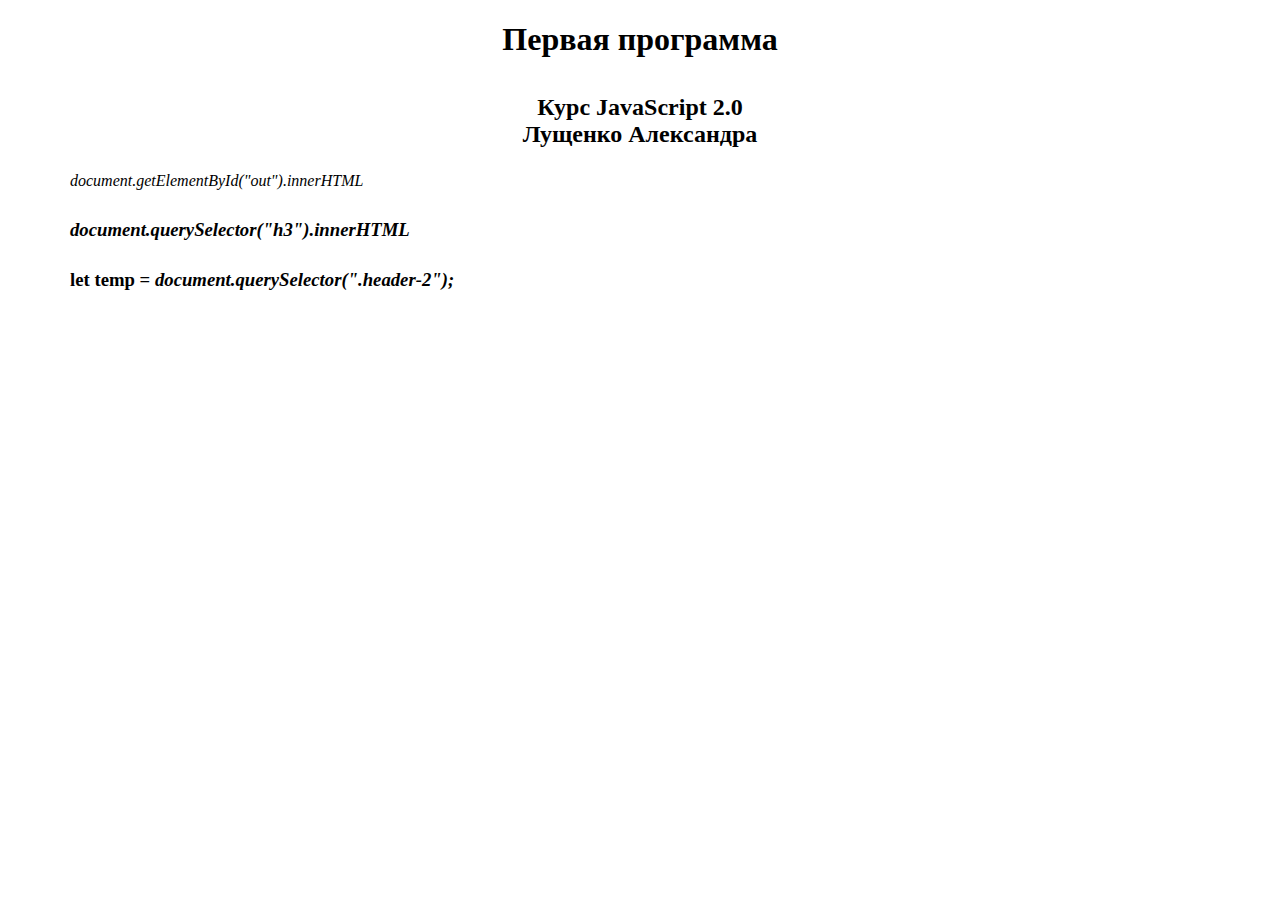
<file: 01 Пишем первую программу/index.html>
<!DOCTYPE html>
<html lang="ru">
<head>
<meta charset="UTF-8">
  <meta name="viewport" content="width=device-width, initial-scale=1.0">
  <link rel="stylesheet" href="./css/style.css">
  <link rel="shortcut icon" href="./commerce_labels.ico" type="image/x-icon">
  <title>Первая программа</title>
</head>
<body>

  <div class="container">
    <header>
      <h1>Первая программа</h1>
      <h2>Курс JavaScript 2.0 <br>Лущенко Александра</h2>
    </header>
    <div id="out">XXX</div>
    <h3 class="header">Hello</h3>
    <h3 class="header-2">header-2</h3>
  </div>
  
  <script src="./js/script.js"></script>
</body>
</html>
</file>
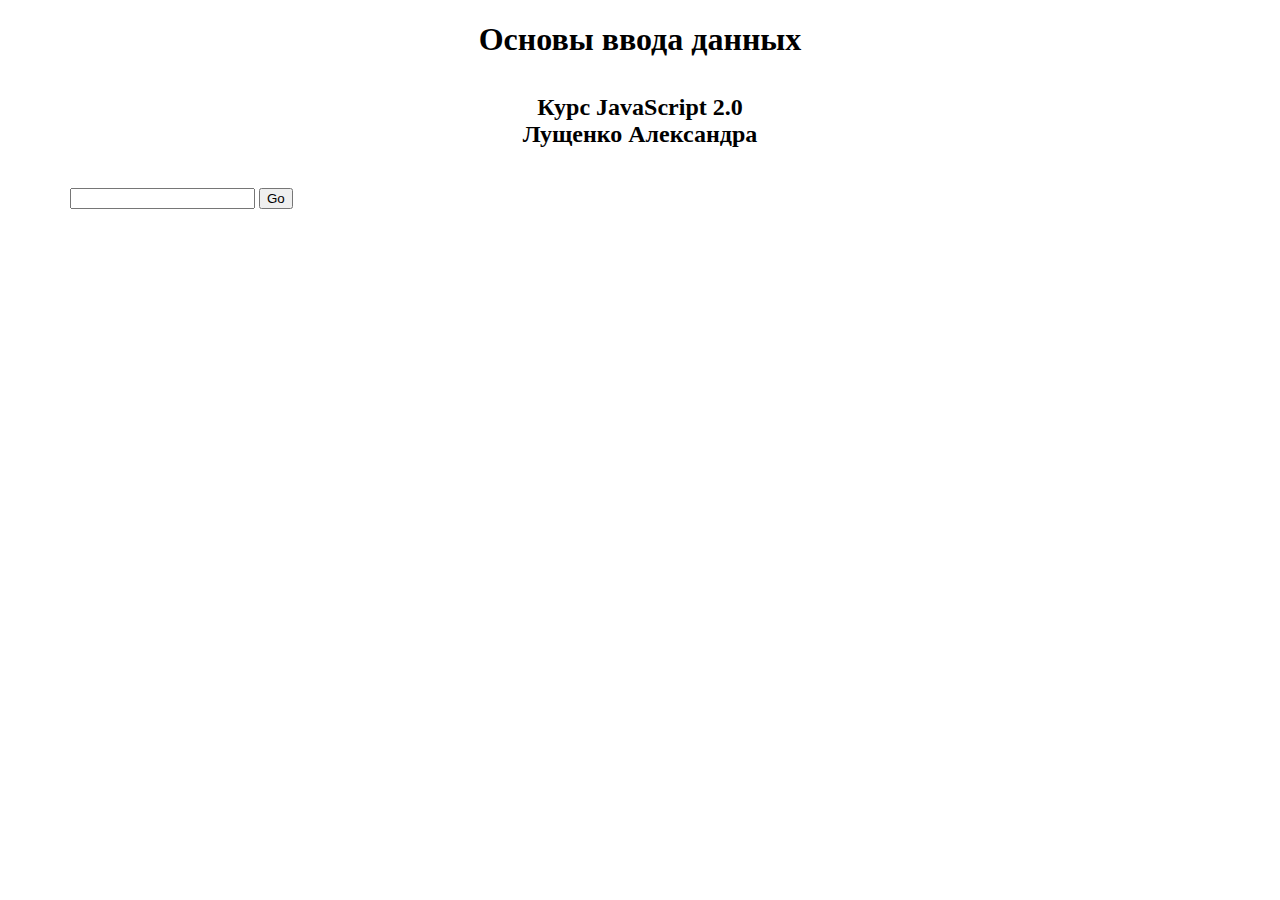
<file: 02 Основы ввода вывода данных/index.html>
<!DOCTYPE html>
<html lang="ru">
<head>
<meta charset="UTF-8">
  <meta name="viewport" content="width=device-width, initial-scale=1.0">
  <link rel="stylesheet" href="./css/style.css">
  <link rel="shortcut icon" href="./commerce_labels.ico" type="image/x-icon">
  <title>Вторая программа</title>
</head>
<body>

  <div class="container">
    <header>
      <h1>Основы ввода данных</h1>
      <h2>Курс JavaScript 2.0 <br>Лущенко Александра</h2>
    </header>
    <input type="text" class="input-in">
    <button>Go</button>
    <div class="out"></div>
  </div>
  
  <script src="./js/script.js"></script>
</body>
</html>
</file>
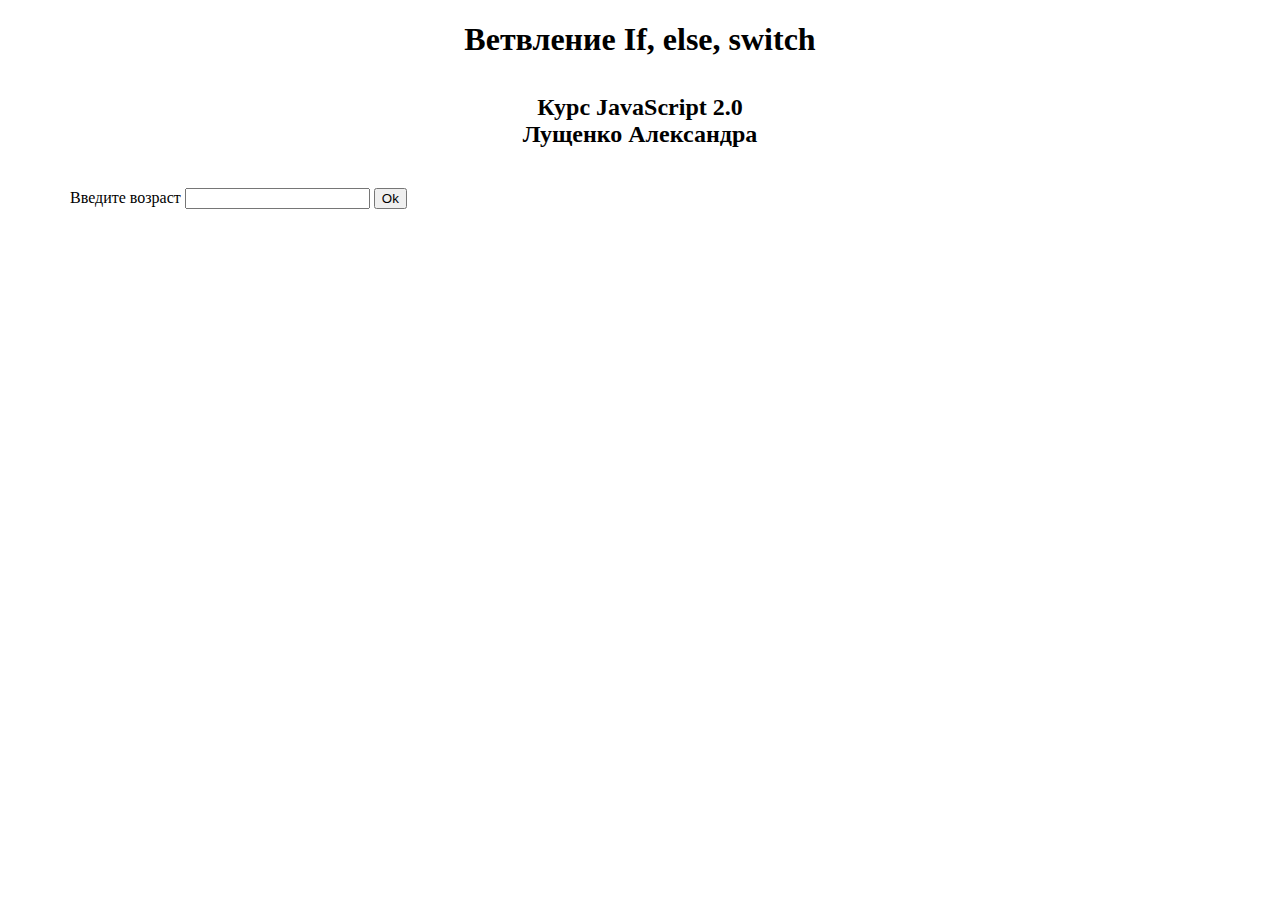
<file: 03 Оператор if switch case/index.html>
<!DOCTYPE html>
<html lang="ru">
<head>
<meta charset="UTF-8">
  <meta name="viewport" content="width=device-width, initial-scale=1.0">
  <link rel="stylesheet" href="./css/style.css">
  <link rel="shortcut icon" href="./commerce_labels.ico" type="image/x-icon">
  <title>Ветвление</title>
</head>
<body>

  <div class="container">
    <header>
      <h1>Ветвление If, else, switch</h1>
      <h2>Курс JavaScript 2.0 <br>Лущенко Александра</h2>
    </header>
    <label for="#">Введите возраст</label>
    <input type="text" class="age">
    <button>Ok</button>
  </div>
  
  <script src="./js/script.js"></script>
</body>
</html>
</file>
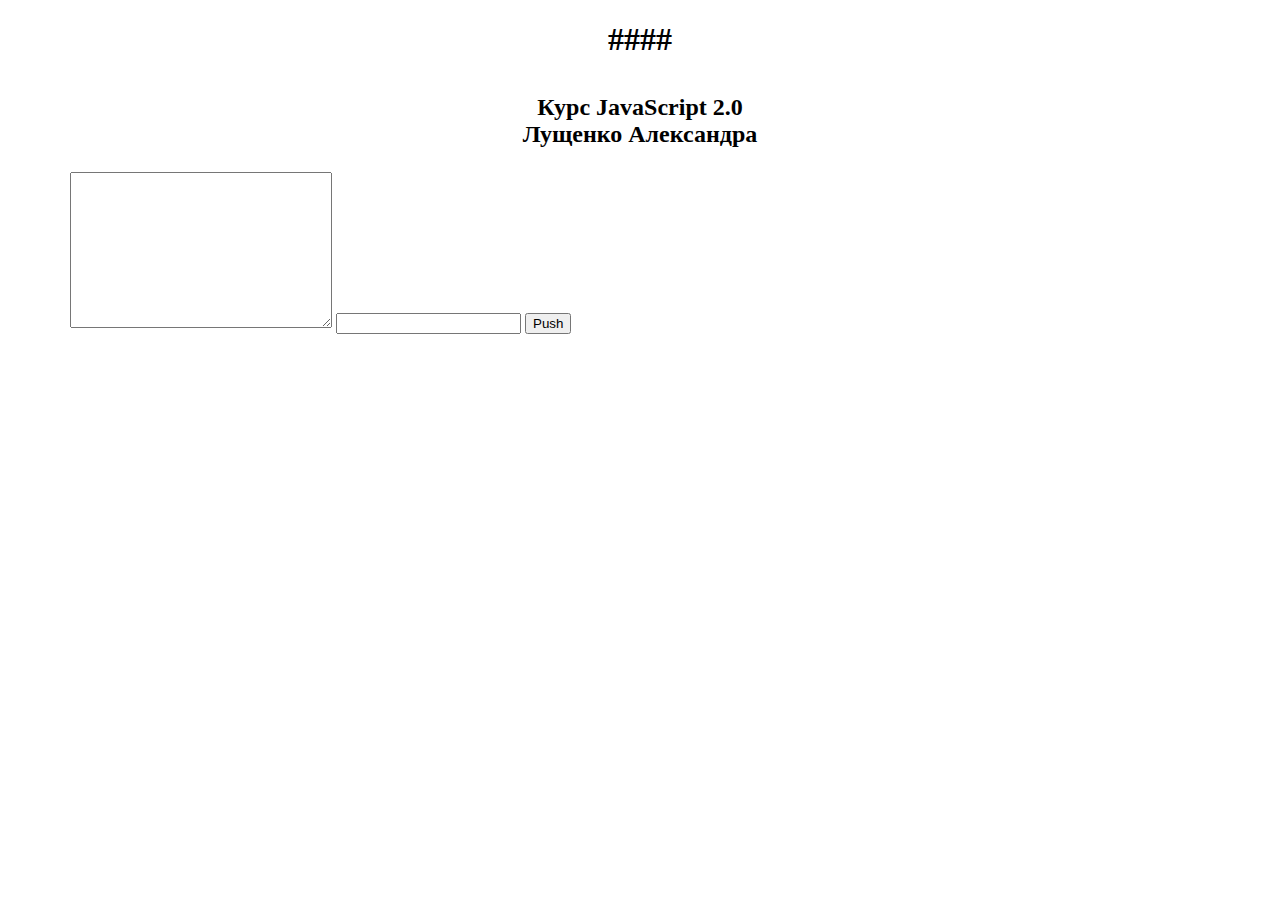
<file: 04 Input range textaria checkbox/index.html>
<!DOCTYPE html>
<html lang="ru">
<head>
<meta charset="UTF-8">
  <meta name="viewport" content="width=device-width, initial-scale=1.0">
  <link rel="stylesheet" href="./css/style.css">
  <link rel="shortcut icon" href="./commerce_labels.ico" type="image/x-icon">
  <title>Работа с формами</title>
</head>
<body>

  <div class="container">
    <header>
      <h1>####</h1>
      <h2>Курс JavaScript 2.0 <br>Лущенко Александра</h2>
    </header>

    <!-- <input type="password" id="one"> -->
    <!-- <input type="color" id="one"> -->
    <!-- <input type="date" id="one"> -->

    <!-- <input type="range" id="one" min='0' max='200' value="30">
    <button>Push</button> 
    <span>30</span> -->
    
  <!--   <br>
    <hr>
    <input type="checkbox" id="i2" value="Hello">
    <label for="i2">Click me</label>
    <button id="btn-1">Push</button>
    <br>
    <hr> -->

    <form action="#">
      <textarea name="" id="two" cols="30" rows="10" name="n1"></textarea>
      <input type="text" id="three" name="n2">
      <button id="btn-2">Push</button>
    </form>

  </div>
  
  <script src="./js/script.js"></script>
</body>
</html>
</file>
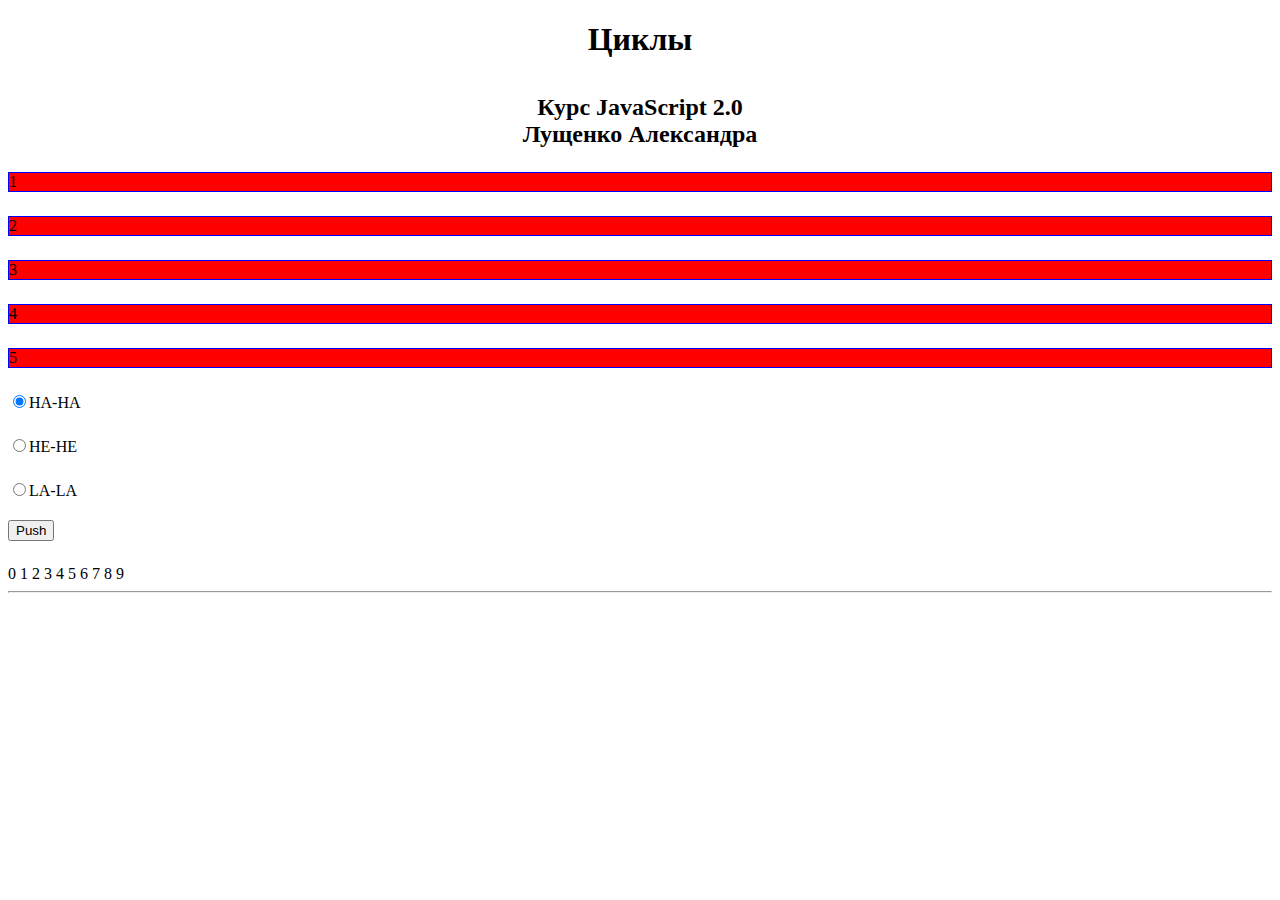
<file: 05 Циклы/index.html>
<!DOCTYPE html>
<html lang="ru">
<head>
<meta charset="UTF-8">
  <meta name="viewport" content="width=device-width, initial-scale=1.0">
  <link rel="stylesheet" href="./css/style.css">
  <link rel="shortcut icon" href="./commerce_labels.ico" type="image/x-icon">
  <title> Циклы </title>
</head>
<body>

  <div class="container">
    <header>
      <h1>Циклы</h1>
      <h2>Курс JavaScript 2.0 <br>Лущенко Александра</h2>
    </header>
  </div>
  <div class="one">1</div>
  <div class="one">2</div>
  <div class="one">3</div>
  <div class="one">4</div>
  <div class="one">5</div>

  <div><input type="radio" name="r" value='1 HA-HA' checked>HA-HA</div>
  <div><input type="radio" name="r" value='2 HE-HE'>HE-HE</div>
  <div><input type="radio" name="r" value="3 LA-LA">LA-LA</div>
  <button>Push</button>
  
  <div id='out'></div>

  <script src="./js/script.js"></script>
</body>
</html>
</file>
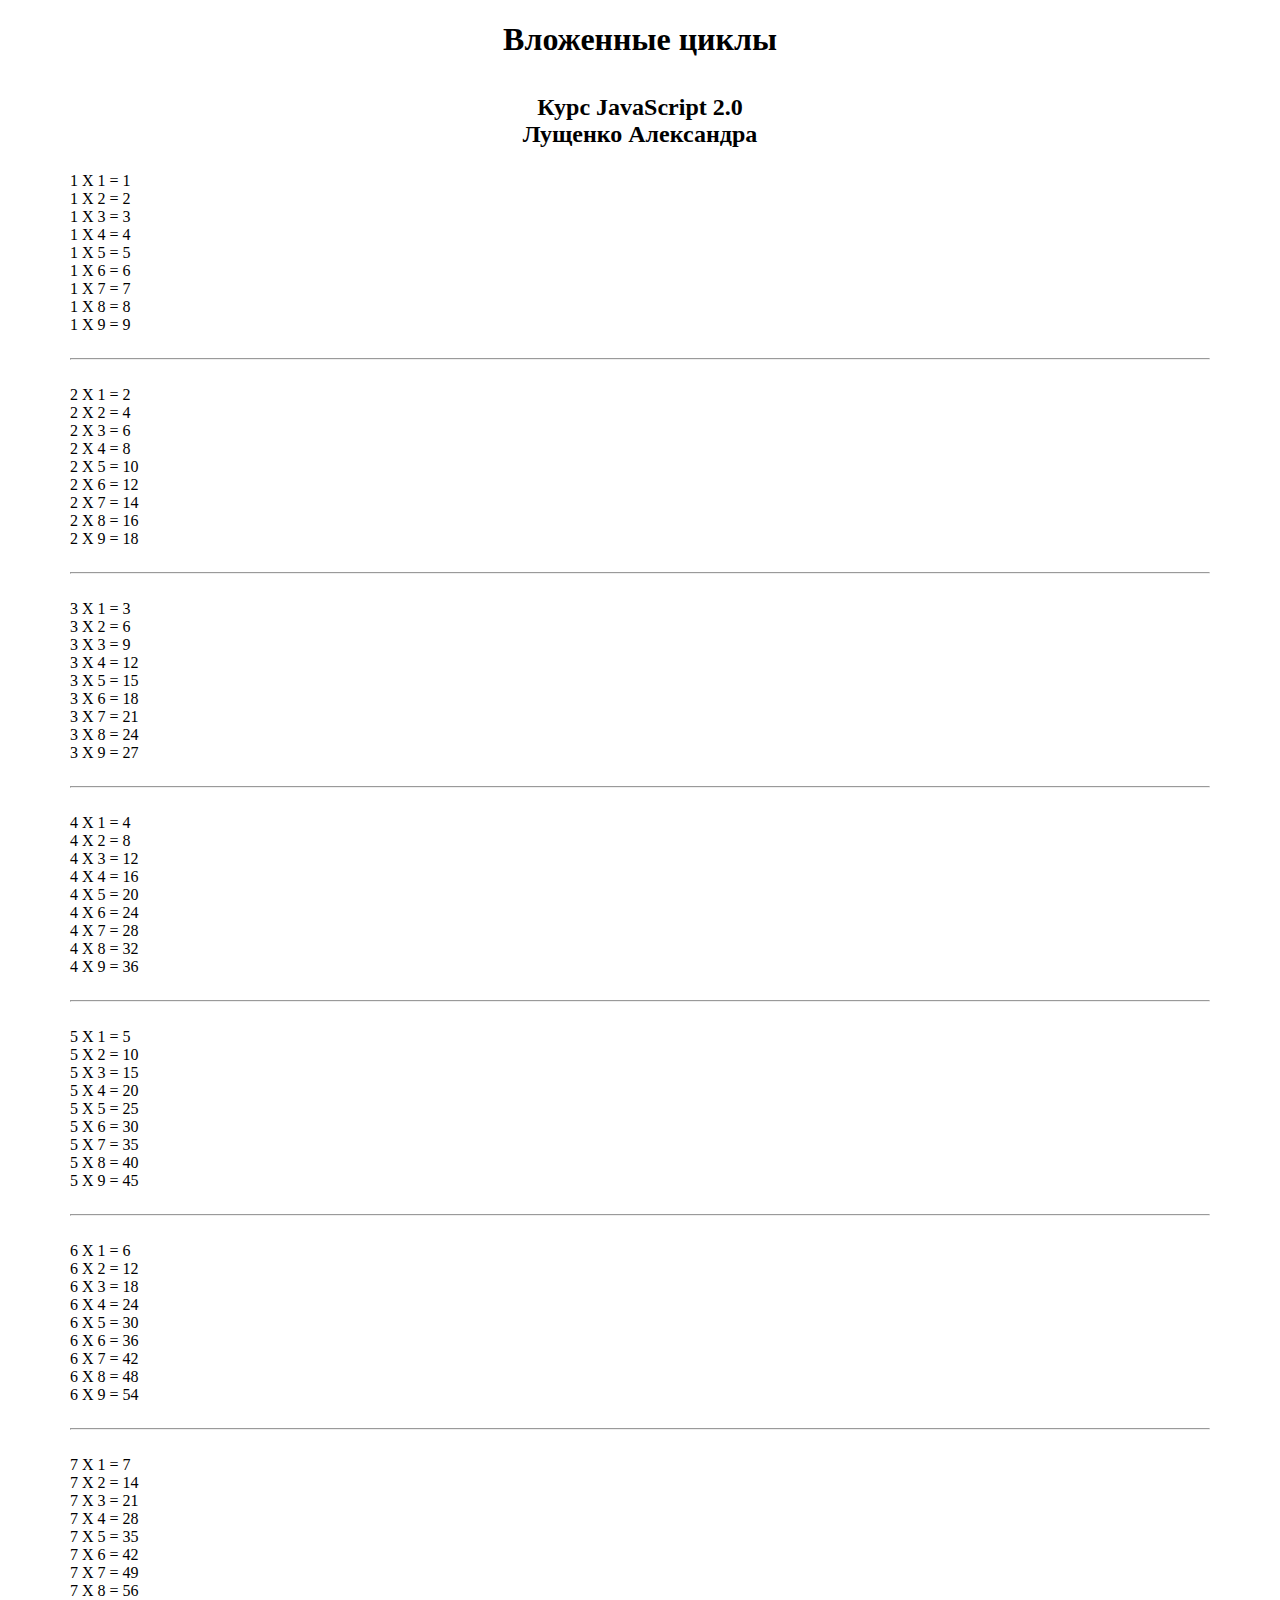
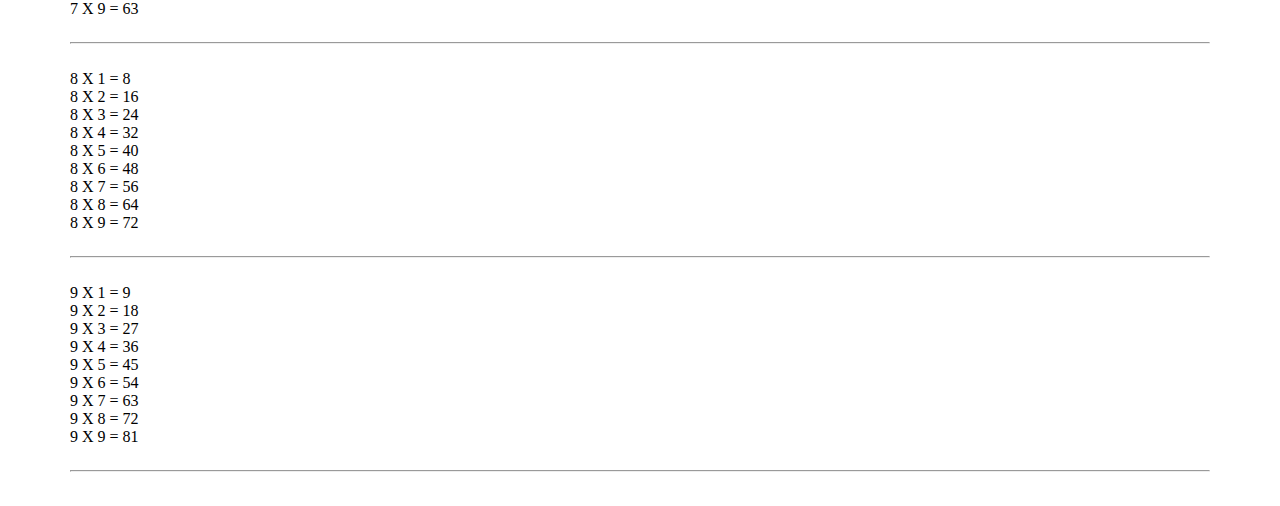
<file: 06 Вложенные циклы/index.html>
<!DOCTYPE html>
<html lang="ru">
<head>
<meta charset="UTF-8">
  <meta name="viewport" content="width=device-width, initial-scale=1.0">
  <link rel="stylesheet" href="./css/style.css">
  <link rel="shortcut icon" href="./commerce_labels.ico" type="image/x-icon">
  <title>Вложенные циклы</title>
</head>
<body>

  <div class="container">
    <header>
      <h1>Вложенные циклы</h1>
      <h2>Курс JavaScript 2.0 <br>Лущенко Александра</h2>
    </header>
    <div class="out"></div>
  </div>
  
  

  <script src="./js/script.js"></script>
</body>
</html>
</file>
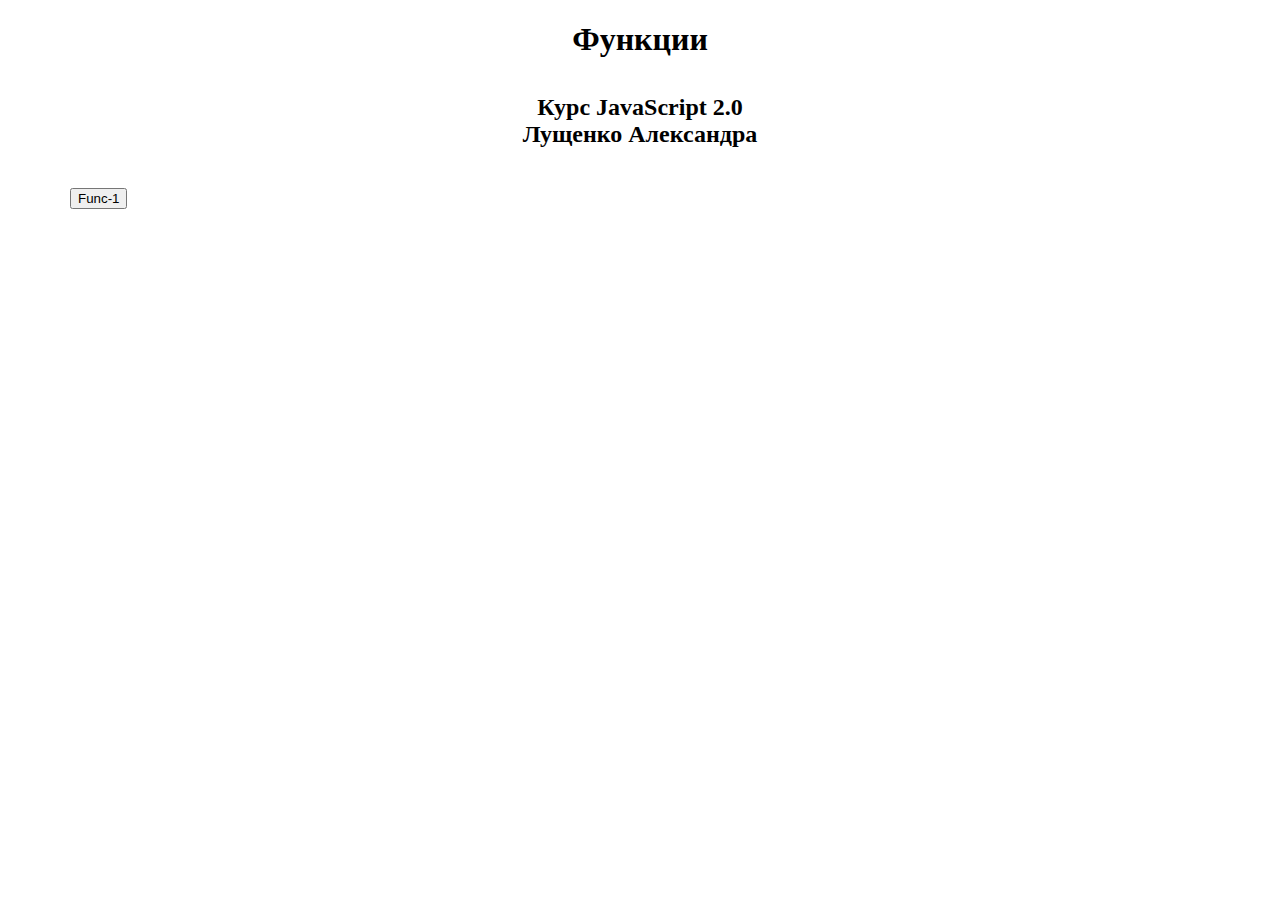
<file: 07 Функции/index.html>
<!DOCTYPE html>
<html lang="ru">
<head>
<meta charset="UTF-8">
  <meta name="viewport" content="width=device-width, initial-scale=1.0">
  <link rel="stylesheet" href="./css/style.css">
  <link rel="shortcut icon" href="./commerce_labels.ico" type="image/x-icon">
  <title>Функции</title>
</head>
<body>

  <div class="container">
    <header>
      <h1>Функции</h1>
      <h2>Курс JavaScript 2.0 <br>Лущенко Александра</h2>
    </header>

    <button class="f1">Func-1</button>
    <div class="out"></div>

  </div>
  
  <script src="./js/script.js"></script>
</body>
</html>
</file>
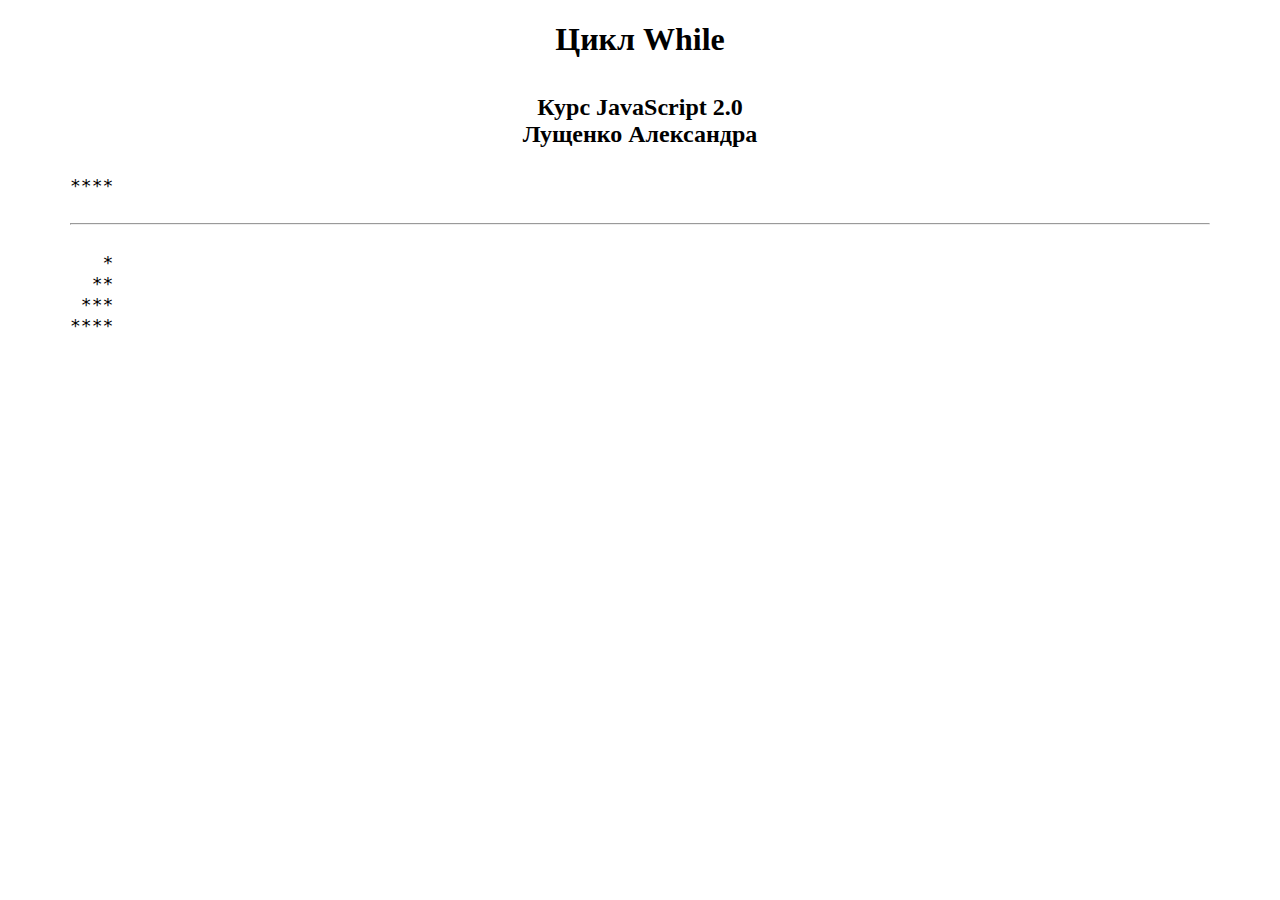
<file: 08 Цикл While/index.html>
<!DOCTYPE html>
<html lang="ru">
<head>
<meta charset="UTF-8">
  <meta name="viewport" content="width=device-width, initial-scale=1.0">
  <link rel="stylesheet" href="./css/style.css">
  <link rel="shortcut icon" href="./commerce_labels.ico" type="image/x-icon">
  <title>Цикл While</title>
</head>
<body>

  <div class="container">
    <header>
      <h1>Цикл While</h1>
      <h2>Курс JavaScript 2.0 <br>Лущенко Александра</h2>
    </header>
    <div class="out one"></div>
    <div class="out two"></div>
  </div>
  
  <script src="./js/script.js"></script>
</body>
</html>
</file>
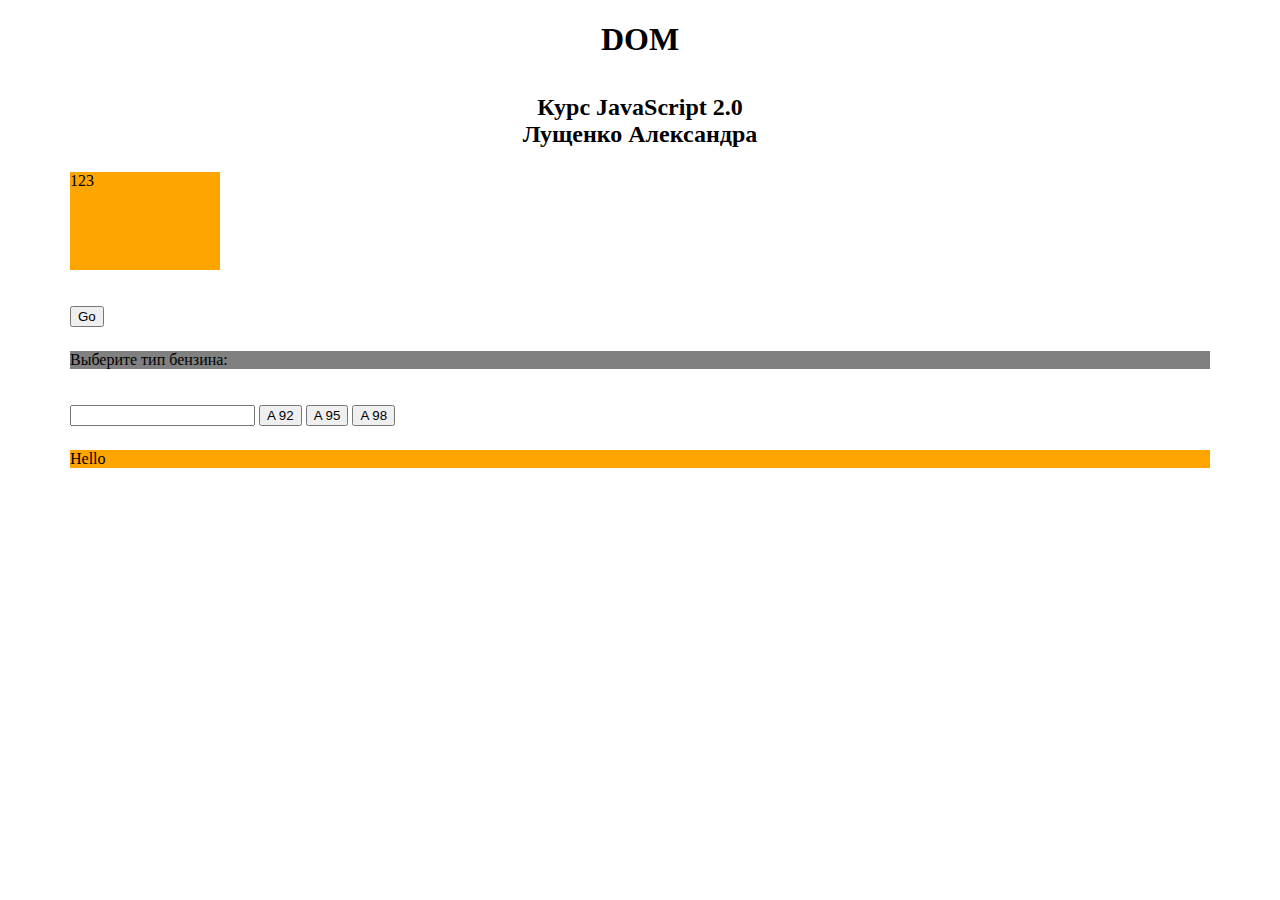
<file: 09 DOM/index.html>
<!DOCTYPE html>
<html lang="ru">
<head>
<meta charset="UTF-8">
  <meta name="viewport" content="width=device-width, initial-scale=1.0">
  <link rel="stylesheet" href="./css/style.css">
  <link rel="shortcut icon" href="./commerce_labels.ico" type="image/x-icon">
  <title>DOM</title>
</head>
<body>

  <div class="container">
    <header>
      <h1>DOM</h1>
      <h2>Курс JavaScript 2.0 <br>Лущенко Александра</h2>
    </header>
    <p class="one" data="Дата">123</p>
    <button class="toggle">Go</button>
    <p>Выберите тип бензина:</p>
    <input type="text" class="gallons">
    <button class="gas" data="1.2">A 92</button>
    <button class="gas" data="1.6">A 95</button>
    <button class="gas" data="1.9">A 98</button>
  </div>
  
  <script src="./js/script.js"></script>
</body>
</html>
</file>
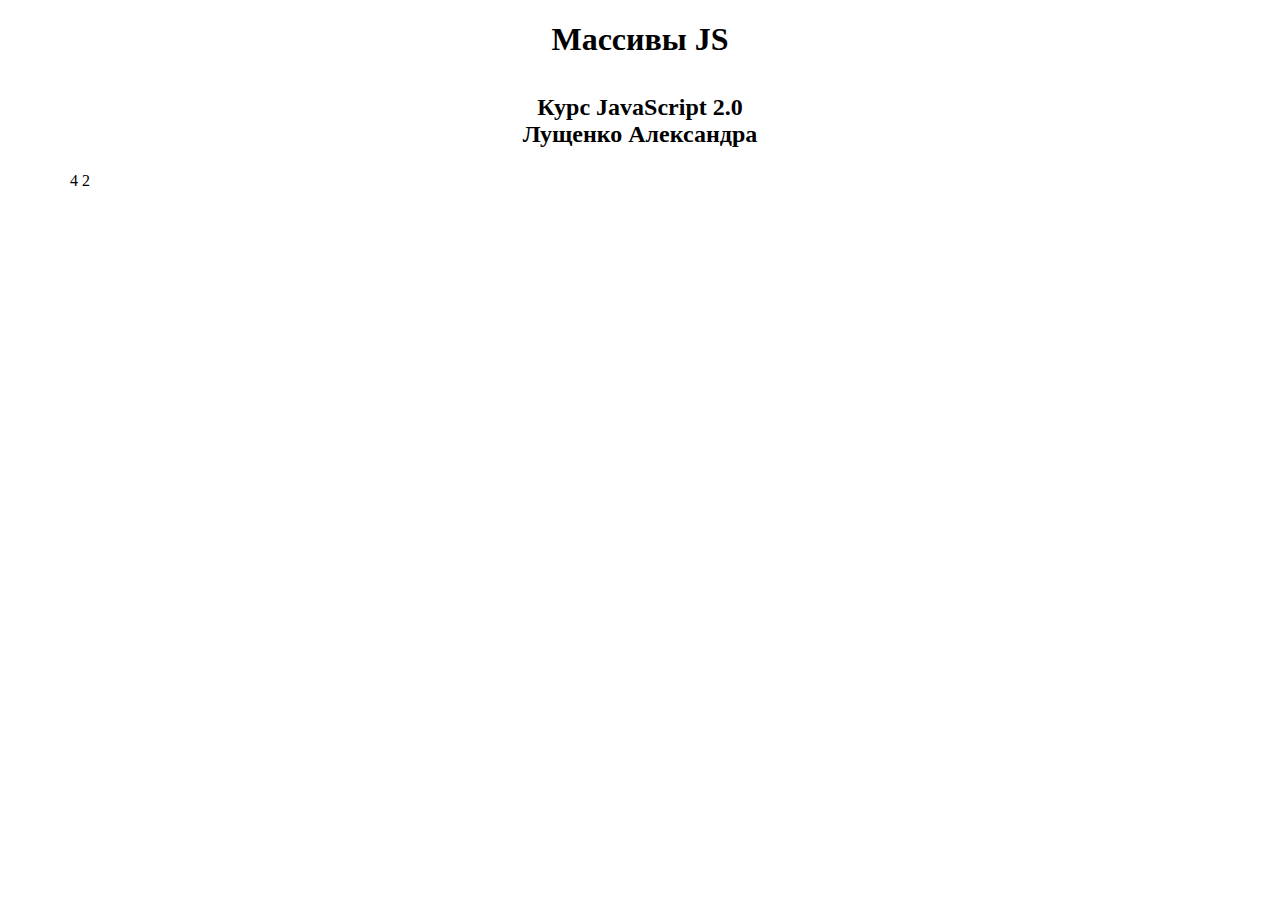
<file: 10 Массивы JS/index.html>
<!DOCTYPE html>
<html lang="ru">
<head>
<meta charset="UTF-8">
  <meta name="viewport" content="width=device-width, initial-scale=1.0">
  <link rel="stylesheet" href="./css/style.css">
  <link rel="shortcut icon" href="./commerce_labels.ico" type="image/x-icon">
  <title>Массивы JS</title>
</head>
<body>

  <div class="container">
    <header>
      <h1>Массивы JS</h1>
      <h2>Курс JavaScript 2.0 <br>Лущенко Александра</h2>
    </header>
    <div class="out-1"></div>
  </div>
  
  <script src="./js/script.js"></script>
</body>
</html>
</file>
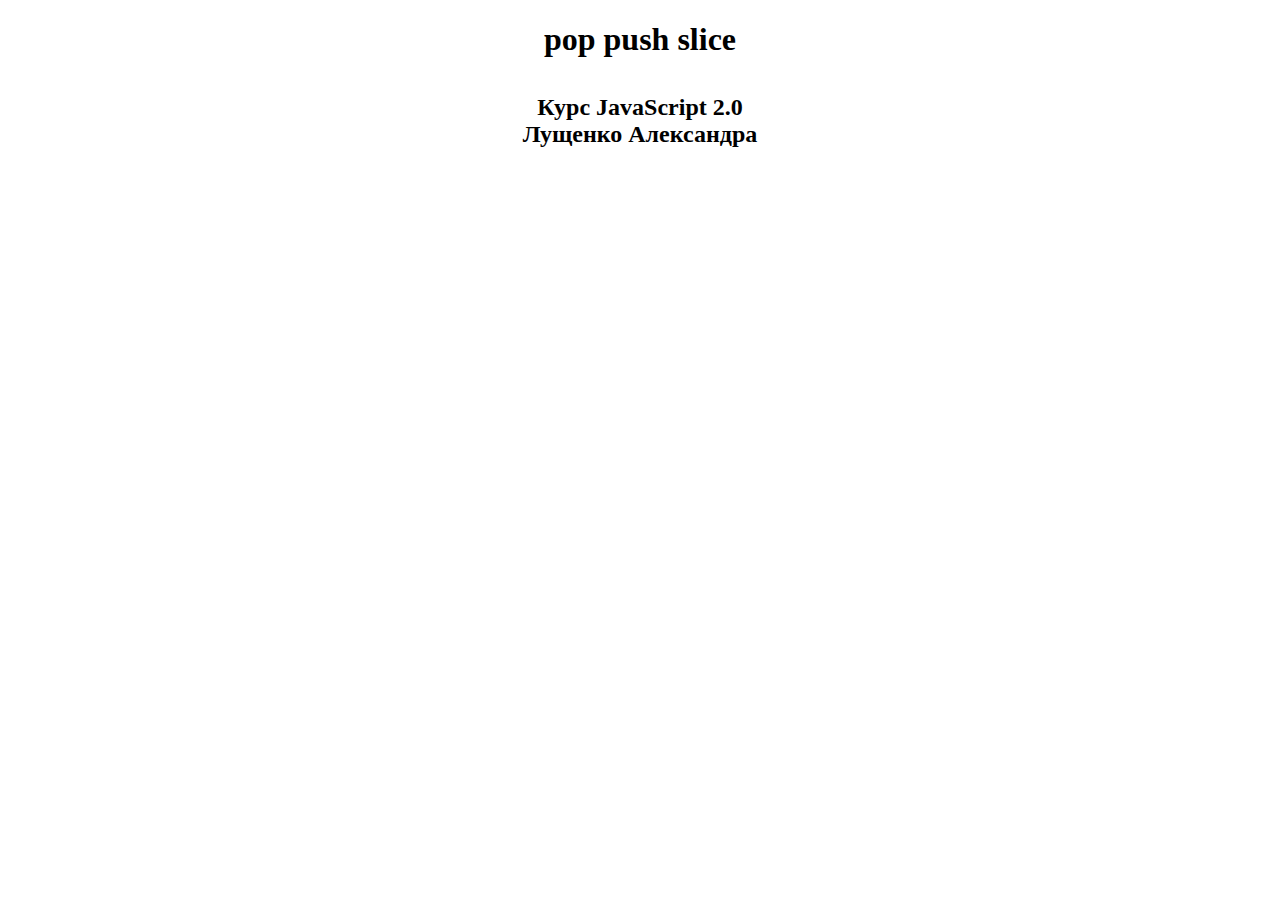
<file: 11  Массивы pop, push,splice/index.html>
<!DOCTYPE html>
<html lang="ru">
<head>
<meta charset="UTF-8">
  <meta name="viewport" content="width=device-width, initial-scale=1.0">
  <link rel="stylesheet" href="./css/style.css">
  <link rel="shortcut icon" href="./commerce_labels.ico" type="image/x-icon">
  <title>Pop push slise</title>
</head>
<body>

  <div class="container">
    <header>
      <h1>pop push slice</h1>
      <h2>Курс JavaScript 2.0 <br>Лущенко Александра</h2>
    </header>
  </div>
  
  <script src="./js/script.js"></script>
</body>
</html>
</file>
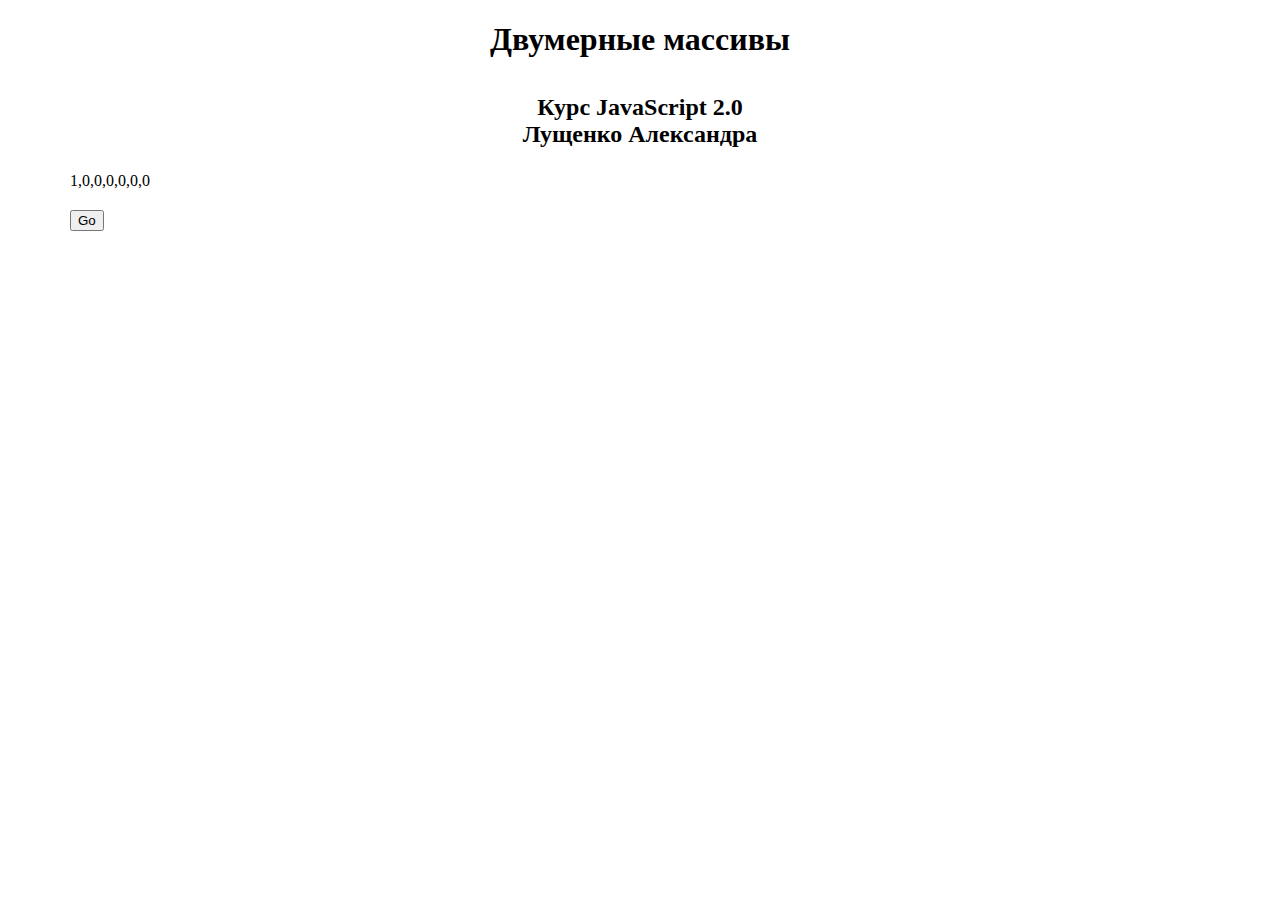
<file: 12 Двумерные массивы/index.html>
<!DOCTYPE html>
<html lang="ru">
<head>
<meta charset="UTF-8">
  <meta name="viewport" content="width=device-width, initial-scale=1.0">
  <link rel="stylesheet" href="./css/style.css">
  <link rel="shortcut icon" href="./commerce_labels.ico" type="image/x-icon">
  <title>Двумерные массивы</title>
</head>
<body>

  <div class="container">
    <header>
      <h1>Двумерные массивы</h1>
      <h2>Курс JavaScript 2.0 <br>Лущенко Александра</h2>
    </header>
    <div class="out"></div>
    <button>Go</button>
  </div>
  
  <script src="./js/script.js"></script>
</body>
</html>
</file>
<file: 01 Пишем первую программу/css/style.css>
:root{
  box-sizing: border-box;
}
*,
::before,
::after{
  box-sizing: inherit;
}
body * + *{
  margin-top: 1.5em;
}
.container{
  max-width: 1140px;
  margin: 0 auto;
}
header h1, h2{
  text-align: center;
}
</file>
<file: 02 Основы ввода вывода данных/css/style.css>
:root{
  box-sizing: border-box;
}
*,
::before,
::after{
  box-sizing: inherit;
}
body * + *{
  margin-top: 1.5em;
}
.container{
  max-width: 1140px;
  margin: 0 auto;
}
header h1, h2{
  text-align: center;
}
</file>
<file: 03 Оператор if switch case/css/style.css>
:root{
  box-sizing: border-box;
}
*,
::before,
::after{
  box-sizing: inherit;
}
body * + *{
  margin-top: 1.5em;
}
.container{
  max-width: 1140px;
  margin: 0 auto;
}
header h1, h2{
  text-align: center;
}
</file>
<file: 04 Input range textaria checkbox/css/style.css>
:root{
  box-sizing: border-box;
}
*,
::before,
::after{
  box-sizing: inherit;
}
body * + *{
  margin-top: 1.5em;
}
.container{
  max-width: 1140px;
  margin: 0 auto;
}
header h1, h2{
  text-align: center;
}
</file>
<file: 05 Циклы/css/style.css>
:root{
  box-sizing: border-box;
}
*,
::before,
::after{
  box-sizing: inherit;
}
body * + *{
  margin-top: 1.5em;
}
.container{
  max-width: 1140px;
  margin: 0 auto;
}
header h1, h2{
  text-align: center;
}
</file>
<file: 06 Вложенные циклы/css/style.css>
:root{
  box-sizing: border-box;
}
*,
::before,
::after{
  box-sizing: inherit;
}
body * + *{
  margin-top: 1.5em;
}
.container{
  max-width: 1140px;
  margin: 0 auto;
}
header h1, h2{
  text-align: center;
}
</file>
<file: 07 Функции/css/style.css>
:root{
  box-sizing: border-box;
}
*,
::before,
::after{
  box-sizing: inherit;
}
body * + *{
  margin-top: 1.5em;
}
.container{
  max-width: 1140px;
  margin: 0 auto;
}
header h1, h2{
  text-align: center;
}
</file>
<file: 08 Цикл While/css/style.css>
:root{
  box-sizing: border-box;
}
*,
::before,
::after{
  box-sizing: inherit;
}
body * + *{
  margin-top: 1.5em;
}
.container{
  max-width: 1140px;
  margin: 0 auto;
}
header h1, h2{
  text-align: center;
}
.out{
  font-family: monospace;
  font-size: 18px;
}
</file>
<file: 09 DOM/css/style.css>
:root{
  box-sizing: border-box;
}
*,
::before,
::after{
  box-sizing: inherit;
}
body * + *{
  margin-top: 1.5em;
}
.container{
  max-width: 1140px;
  margin: 0 auto;
}
header h1, h2{
  text-align: center;
}
p{
  background-color:grey;
}
.orange{
  background-color: orange;
}
.green{
  color: green;
}
</file>
<file: 10 Массивы JS/css/style.css>
:root{
  box-sizing: border-box;
}
*,
::before,
::after{
  box-sizing: inherit;
}
body * + *{
  margin-top: 1.5em;
}
.container{
  max-width: 1140px;
  margin: 0 auto;
}
header h1, h2{
  text-align: center;
}
</file>
<file: 11  Массивы pop, push,splice/css/style.css>
:root{
  box-sizing: border-box;
}
*,
::before,
::after{
  box-sizing: inherit;
}
body * + *{
  margin-top: 1.5em;
}
.container{
  max-width: 1140px;
  margin: 0 auto;
}
header h1, h2{
  text-align: center;
}
</file>
<file: 12 Двумерные массивы/css/style.css>
:root{
  box-sizing: border-box;
}
*,
::before,
::after{
  box-sizing: inherit;
}
body * + *{
  margin-top: 1.5em;
}
.container{
  max-width: 1140px;
  margin: 0 auto;
}
header h1, h2{
  text-align: center;
}
</file>
